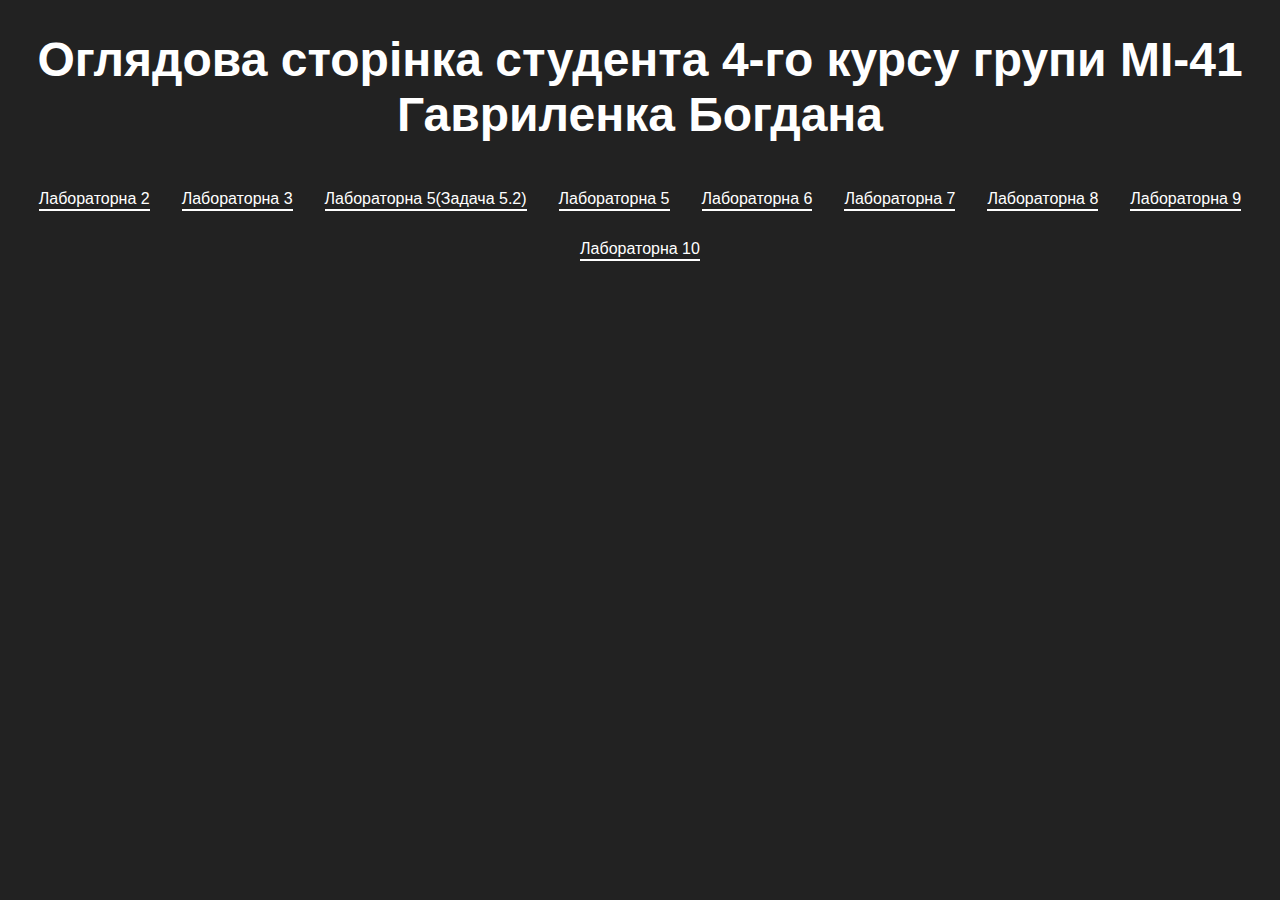
<file: index.html>
<!DOCTYPE html>
<html>
  <head>
    <title>Оглядова сторінка</title>
    <style>
      body {
        background-color: #222;
        color: #fff;
        font-family: Arial, sans-serif;
      }
      
      a {
        color: #fff;
        text-decoration: none;
        border-bottom: 2px solid #fff;
        padding-bottom: 2px;
        transition: border-bottom 0.3s ease-in-out;
      }
      
      a:hover {
        border-bottom: 2px solid #00bfff;
      }
      
      h1 {
        text-align: center;
        font-size: 3rem;
        margin-top: 2rem;
      }
      
      ul {
        list-style: none;
        margin: 0;
        padding: 0;
        display: flex;
        flex-wrap: wrap;
        justify-content: center;
      }
      
      li {
        margin: 1rem;
      }
    </style>
  </head>
  <body>
    <h1>Оглядова сторінка студента 4-го курсу групи МІ-41 Гавриленка Богдана</h1>
    <ul>
      <li><a href="lab2.html">Лабораторна 2</a></li>
      <li><a href="lab3.html">Лабораторна 3</a></li>
      <li><a href="5.2.html">Лабораторна 5(Задача 5.2)</a></li>
      <li><a href="lab5.html">Лабораторна 5</a></li>
      <li><a href="lab6.html">Лабораторна 6</a></li>
      <li><a href="lab7.html">Лабораторна 7</a></li>
      <li><a href="lab8.html">Лабораторна 8</a></li>
      <li><a href="lab9.html">Лабораторна 9</a></li>
      <li><a href="lab10.html">Лабораторна 10</a></li>
    </ul>
  </body>
</html>
</file>
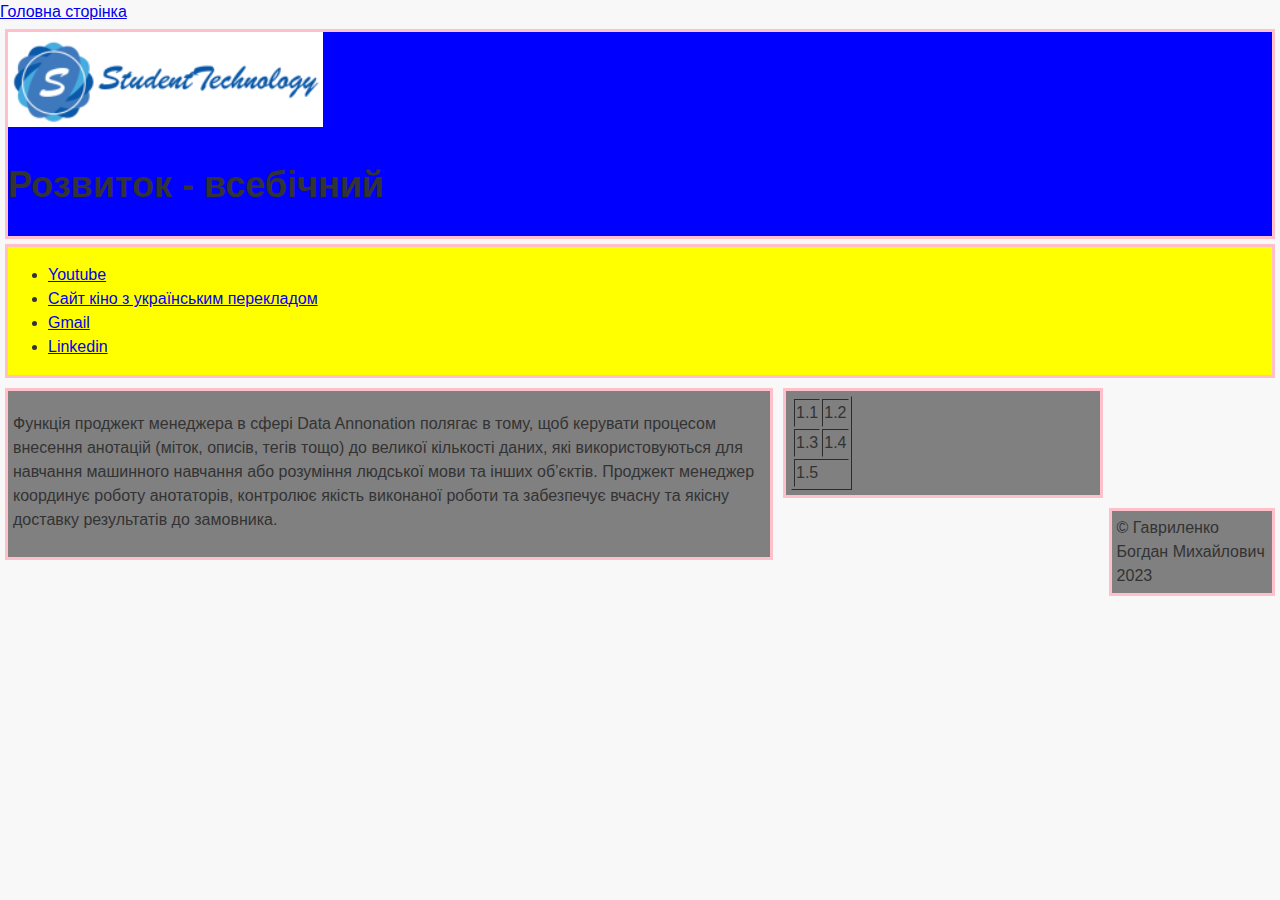
<file: 5.2.html>
<!DOCTYPE html>
<html>
<head>
    <title>Гавриленко Богдан Михайлович</title>
    <a href="index.html">Головна сторінка</a>
    <meta charset="utf-8">
<link rel="stylesheet" href="5.2.css">
</head>
<body><div id="outer" class="block">
    <img src="logo.png" alt="Логотип сайту">
    <h1>Розвиток - всебічний</h1>
</div>
<div class="block">
    <ul>
        <li><a href="https://www.youtube.com/" title="youtube.com">Youtube</a></li>
        <li><a href="https://uakino.club/" title="uakino.club">Сайт кіно з українським перекладом</a></li>
        <li><a href="https://www.gmail.com/" title="gmail.com">Gmail</a></li>
        <li><a href="https://www.linkedin.com/" title="linkedin.com">Linkedin</a></li>
    </ul>
</div>
<div class="block3">
    <p>Функція проджект менеджера в сфері Data Annonation полягає в тому, щоб керувати процесом внесення анотацій (міток, описів, тегів тощо) до великої кількості даних, які використовуються для навчання машинного навчання або розуміння людської мови та інших об’єктів. Проджект менеджер координує роботу анотаторів, контролює якість виконаної роботи та забезпечує вчасну та якісну доставку результатів до замовника.</p>
</div>

<div class="block4">
    <table border="1" class="red-bg">
      <tr>
        <td class="bisque-bg">1.1</td>
        <td class="bisque-bg">1.2</td>
      </tr>
      <tr>
        <td class="bisque-bg">1.3</td>
        <td class="bisque-bg">1.4</td>
      </tr>
      <tr>
        <td rowspan="2" colspan="2" class="bisque-bg table-center">1.5</td>
      </tr>
    </table>
  </div>
  

<div class="block5">
 © Гавриленко Богдан Михайлович 2023 
</div>
</body>
</html>
</file>
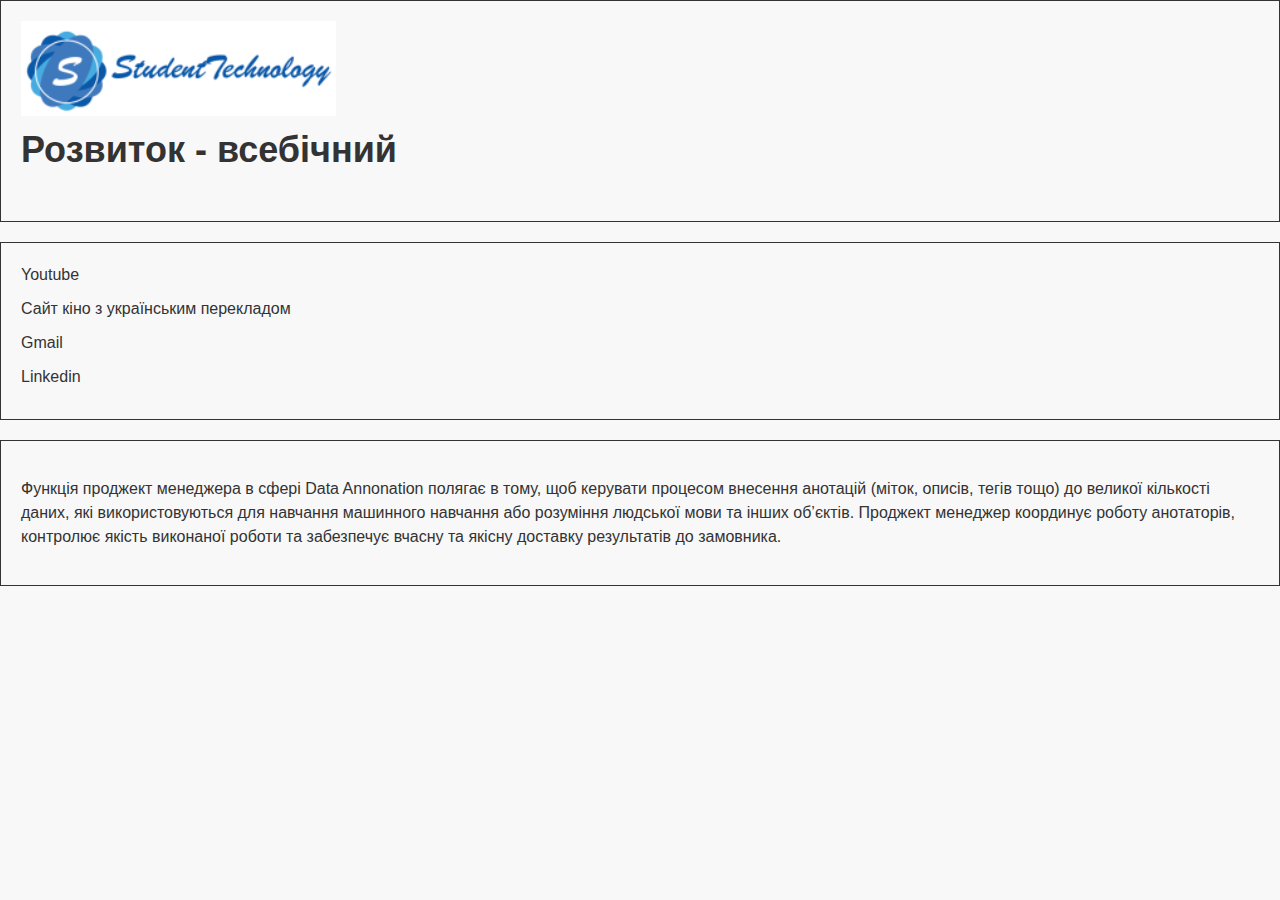
<file: lab1.html>
<!DOCTYPE html>
<html>
<head>
    <title>Гавриленко Богдан Михайлович</title>
    <meta charset="utf-8">
    <style>
        body {
            background-color: #f8f8f8;
            color: #333;
            font-family: Arial, sans-serif;
            font-size: 16px;
            line-height: 1.5;
            margin: 0;
            padding: 0;
        }
        h1 {
            font-size: 36px;
            margin-top: 0;
        }
        h3 {
            font-size: 24px;
            margin-top: 0;
        }
        .block {
            border: 1px solid #333;
            margin-bottom: 20px;
            padding: 20px;
        }
        ul {
            list-style: none;
            margin: 0;
            padding: 0;
        }
        li {
            margin-bottom: 10px;
        }
        a {
            color: #333;
            text-decoration: none;
        }
        a:hover {
            text-decoration: underline;
            color: red;
        }
    </style>
</head>
<body>
    
    <div class="block">
        <img src="logo.png" alt="Логотип сайту">
        <h1>Розвиток - всебічний</h1>
    </div>
    <div class="block">
        <ul>
            <li><a href="https://www.youtube.com/" title="youtube.com">Youtube</a></li>
            <li><a href="https://uakino.club/" title="uakino.club">Сайт кіно з українським перекладом</a></li>
            <li><a href="https://www.gmail.com/" title="gmail.com">Gmail</a></li>
            <li><a href="https://www.linkedin.com/" title="linkedin.com">Linkedin</a></li>
        </ul>
    </div>
    <div class="block">
        <p>Функція проджект менеджера в сфері Data Annonation полягає в тому, щоб керувати процесом внесення анотацій (міток, описів, тегів тощо) до великої кількості даних, які використовуються для навчання машинного навчання або розуміння людської мови та інших об’єктів. Проджект менеджер координує роботу анотаторів, контролює якість виконаної роботи та забезпечує вчасну та якісну доставку результатів до замовника.</p>
    </div>
</body>
</html
</file>
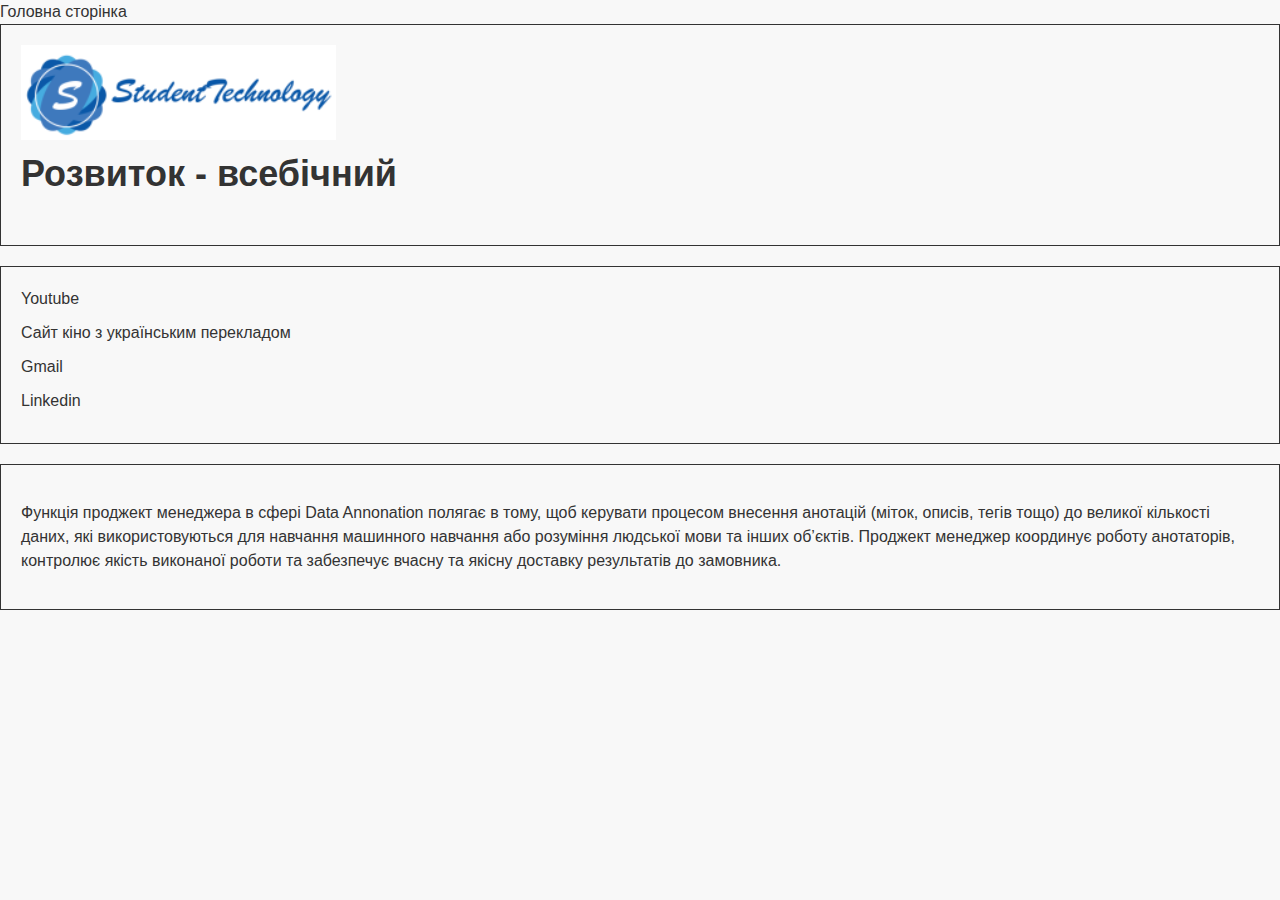
<file: lab2.html>
<!DOCTYPE html>
<html>
<head>
    <title>Гавриленко Богдан Михайлович</title>
    <a href="index.html">Головна сторінка</a>

    <meta charset="utf-8">
    <style>
        body {
            background-color: #f8f8f8;
            color: #333;
            font-family: Arial, sans-serif;
            font-size: 16px;
            line-height: 1.5;
            margin: 0;
            padding: 0;
        }
        h1 {
            font-size: 36px;
            margin-top: 0;
        }
        h3 {
            font-size: 24px;
            margin-top: 0;
        }
        .block {
            border: 1px solid #333;
            margin-bottom: 20px;
            padding: 20px;
        }
        ul {
            list-style: none;
            margin: 0;
            padding: 0;
        }
        li {
            margin-bottom: 10px;
        }
        a {
            color: #333;
            text-decoration: none;
        }
        a:hover {
            text-decoration: underline;
            color: red;
        }
    </style>
</head>
<body>
    
    <div class="block">
        <img src="logo.png" alt="Логотип сайту">
        <h1>Розвиток - всебічний</h1>
    </div>
    <div class="block">
        <ul>
            <li><a href="https://www.youtube.com/" title="youtube.com">Youtube</a></li>
            <li><a href="https://uakino.club/" title="uakino.club">Сайт кіно з українським перекладом</a></li>
            <li><a href="https://www.gmail.com/" title="gmail.com">Gmail</a></li>
            <li><a href="https://www.linkedin.com/" title="linkedin.com">Linkedin</a></li>
        </ul>
    </div>
    <div class="block">
        <p>Функція проджект менеджера в сфері Data Annonation полягає в тому, щоб керувати процесом внесення анотацій (міток, описів, тегів тощо) до великої кількості даних, які використовуються для навчання машинного навчання або розуміння людської мови та інших об’єктів. Проджект менеджер координує роботу анотаторів, контролює якість виконаної роботи та забезпечує вчасну та якісну доставку результатів до замовника.</p>
    </div>
</body>
</html
</file>
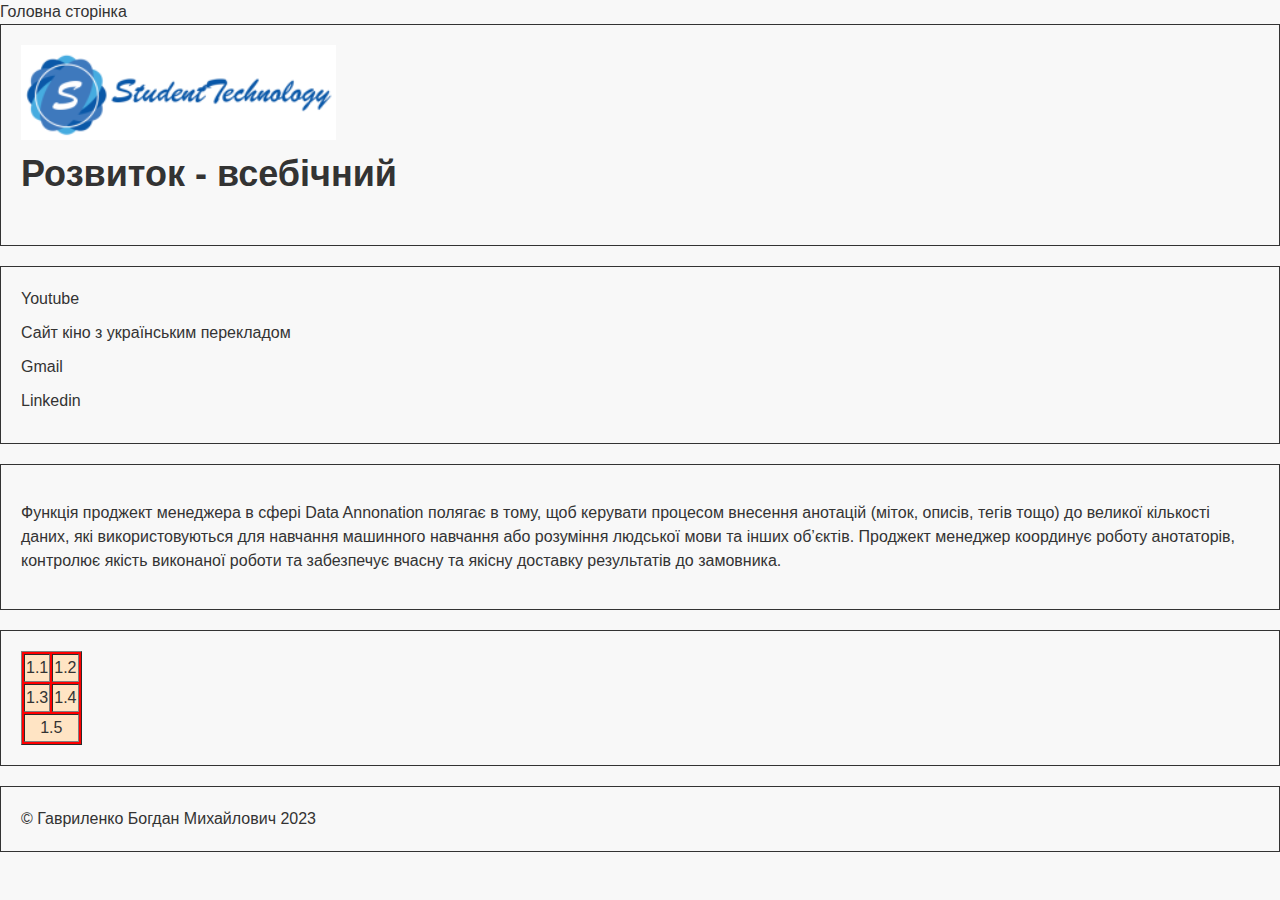
<file: lab3.html>
<!DOCTYPE html>
<html>
<head>
    <title>Гавриленко Богдан Михайлович</title>
    <a href="index.html">Головна сторінка</a>

    <meta charset="utf-8">
    <style>
        body {
            background-color: #f8f8f8;
            color: #333;
            font-family: Arial, sans-serif;
            font-size: 16px;
            line-height: 1.5;
            margin: 0;
            padding: 0;
        }
        h1 {
            font-size: 36px;
            margin-top: 0;
        }
        h3 {
            font-size: 24px;
            margin-top: 0;
        }
        .block {
            border: 1px solid #333;
            margin-bottom: 20px;
            padding: 20px;
        }
        ul {
            list-style: none;
            margin: 0;
            padding: 0;
        }
        li {
            margin-bottom: 10px;
        }
        a {
            color: #333;
            text-decoration: none;
        }
        a:hover {
            text-decoration: underline;
            color: red;
        }
        
    </style>
</head>
<body>
    
    <div class="block">
        <img src="logo.png" alt="Логотип сайту">
        <h1>Розвиток - всебічний</h1>
    </div>
    <div class="block">
        <ul>
            <li><a href="https://www.youtube.com/" title="youtube.com">Youtube</a></li>
            <li><a href="https://uakino.club/" title="uakino.club">Сайт кіно з українським перекладом</a></li>
            <li><a href="https://www.gmail.com/" title="gmail.com">Gmail</a></li>
            <li><a href="https://www.linkedin.com/" title="linkedin.com">Linkedin</a></li>
        </ul>
    </div>
    <div class="block">
        <p>Функція проджект менеджера в сфері Data Annonation полягає в тому, щоб керувати процесом внесення анотацій (міток, описів, тегів тощо) до великої кількості даних, які використовуються для навчання машинного навчання або розуміння людської мови та інших об’єктів. Проджект менеджер координує роботу анотаторів, контролює якість виконаної роботи та забезпечує вчасну та якісну доставку результатів до замовника.</p>
    </div>

    <div class="block">
        <table border="1" style="background-color: red;">
          <tr>
            <td style="background-color: bisque;">1.1</td>
            <td style="background-color: bisque;">1.2</td>
          </tr>
          <tr>
            <td style="background-color: bisque;">1.3</td>
            <td style="background-color: bisque;">1.4</td>
          </tr>
          <tr>
            <td rowspan="2" colspan="2" style="background-color: bisque; text-align: center; vertical-align: middle;">1.5</td>
          </tr>
        </table>
      </div>
      

    <div class="block">
     © Гавриленко Богдан Михайлович 2023 
    </div>
    
</body>
</html
</file>
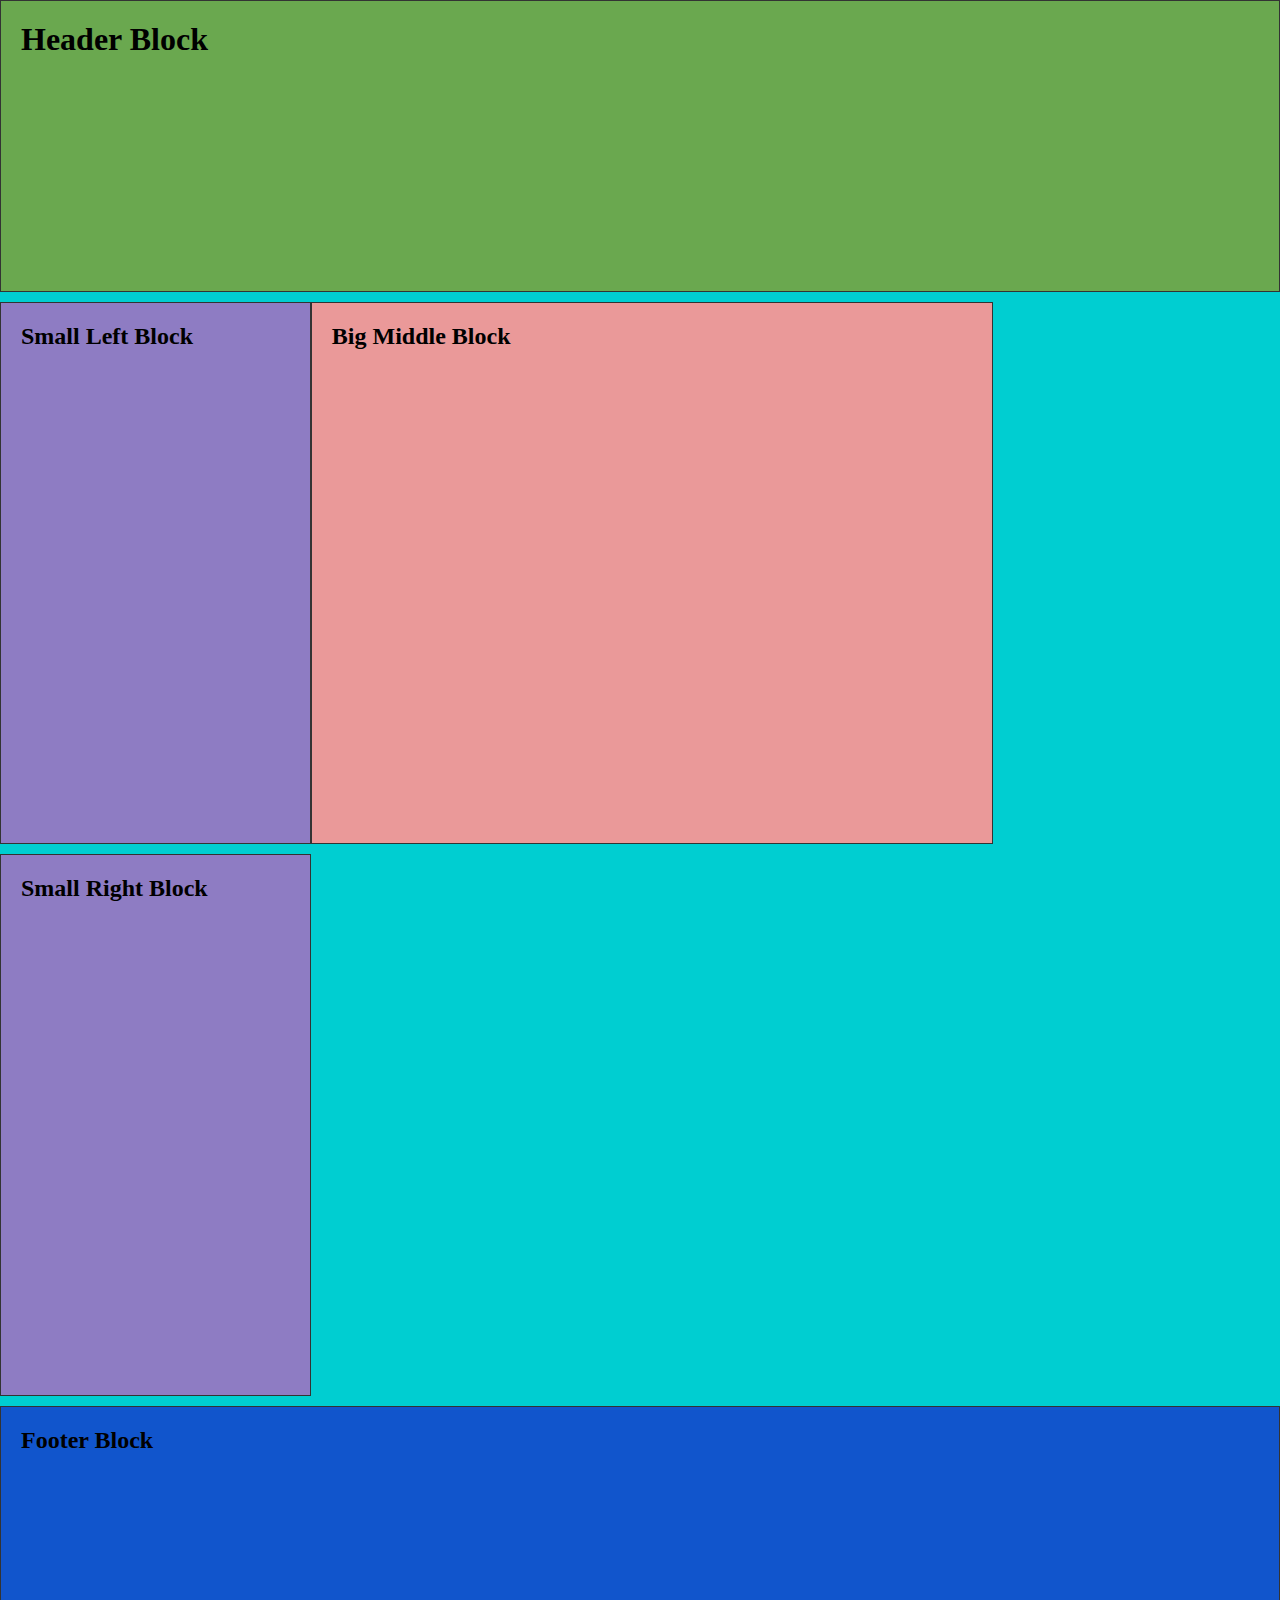
<file: lab5.html>
<!DOCTYPE html>
<html>
<head>
    <title>Lab 5</title>
    <link rel="stylesheet" href="lab5.css">
</head>
<body>
    <div class="block block1">
        <h1>Header Block</h1>
    </div>
    <div class="block block2">
        <h2>Small Left Block</h2>
    </div>
    <div class="block block3">
        <h2>Big Middle Block</h2>
    </div>
    <div class="block block4">
        <h2>Small Right Block</h2>
    </div>
    <div class="block block5">
        <h2>Footer Block</h2>
    </div>
</body>
</html>
</file>
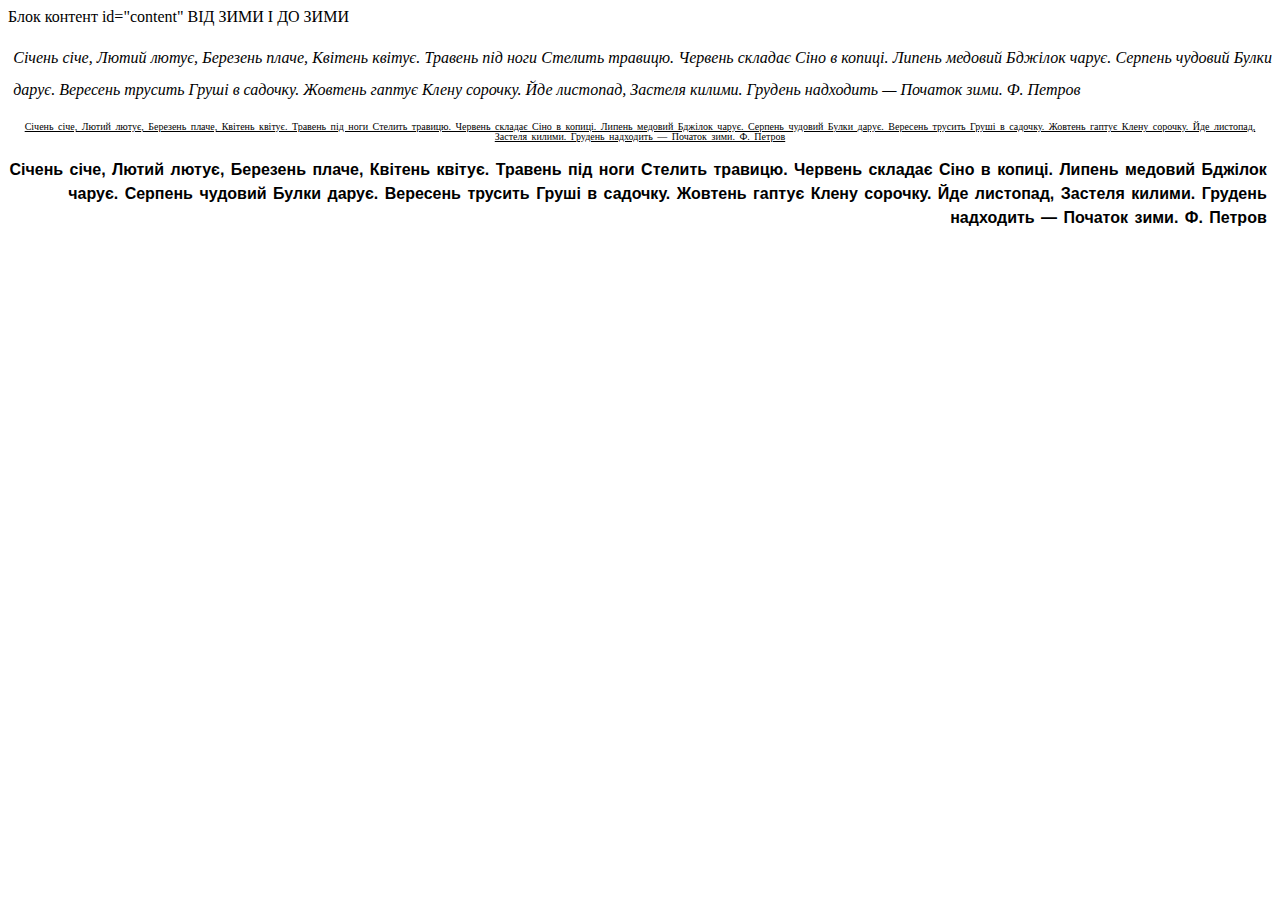
<file: lab6.html>
<!doctype html>
<html>
<head>
<title>Гіпертекстовий документ</title>
<meta charset="utf-8">
<link rel="stylesheet" href="lab6.css">
</head>
<body>
<div id="content">
Блок контент id="content"
ВІД ЗИМИ І ДО ЗИМИ
<p id="pp1">Січень січе, Лютий лютує, Березень плаче, Квітень квітує. Травень під ноги Стелить
    травицю. Червень складає Сіно в копиці. Липень
    медовий Бджілок чарує. Серпень чудовий Булки
    дарує. Вересень трусить Груші в садочку.
    Жовтень гаптує Клену сорочку. Йде листопад,
    Застеля килими. Грудень надходить — Початок
    зими. Ф. Петров</p>

<p id="pp2">Січень січе, Лютий лютує, Березень плаче, Квітень квітує. Травень під ноги Стелить
        травицю. Червень складає Сіно в копиці. Липень
        медовий Бджілок чарує. Серпень чудовий Булки
        дарує. Вересень трусить Груші в садочку.
        Жовтень гаптує Клену сорочку. Йде листопад,
        Застеля килими. Грудень надходить — Початок
        зими. Ф. Петров</p>

        <p id="pp3">Січень січе, Лютий лютує, Березень плаче, Квітень квітує. Травень під ноги Стелить
            травицю. Червень складає Сіно в копиці. Липень
            медовий Бджілок чарує. Серпень чудовий Булки
            дарує. Вересень трусить Груші в садочку.
            Жовтень гаптує Клену сорочку. Йде листопад,
            Застеля килими. Грудень надходить — Початок
            зими. Ф. Петров
        </p>
    </div>
    </body>
    </html>
</file>
<file: 5.2.css>
body {
    background-color: #f8f8f8;
    color: #333;
    font-family: Arial, sans-serif;
    font-size: 16px;
    line-height: 1.5;
    margin: 0;
    padding: 0;
}

header {
background-color: #333;
color: #fff;
padding: 20px;
}

nav ul {
list-style-type: none;
margin: 0;
padding: 0;
}

nav li {
display: inline-block;
margin-right: 20px;
}

nav a {
color: #fff;
text-decoration: none;
}

section {
margin: 20px;
}

h1 {
font-size: 36px;
}

h2 {
font-size: 24px;
}

p {
margin-bottom: 20px;
}

img {
max-width: 100%;
height: auto;
}

footer {
background-color: #333;
color: #fff;
padding: 20px;
text-align: center;
}



div {
border: 3px solid pink;
margin: 5px;
background-color: yellow;
}


#outer {
background-color: blue;
}


.block3, .block4, .block5 {
    float: left;
    box-sizing: border-box;
    padding: 5px;
    }
    
    .block3 {
    background-color: gray;
    float: left;
    width: 60%;
   
    }
    
    .block4 {
    background-color: gray;
    float: cetner;
    width: 25%;
    
    }
    
    .block5 {
    background-color: gray;
    float: right;
    width: 13%;
    
    }
</file>
<file: lab5.css>
body {
    background-color: #00CED1;

}
* {
    margin: 0;
  }

.block{
    border: 1px solid #333;
    margin-bottom: 10px;
    padding: 20px;
    margin-top: 0px;
    margin-left: 0px;
}


.block1 {
    background-color: #6aa84f;
    height: 250px;
    
}
.block2 {
    background-color: #8e7cc3;
    float: left;
    width: 21%;
    height: 500px;
}
.block3 {
    background-color: #ea9999;
    float: left;
    width: 50%;
    height: 500px;
    
}
.block4 {
    background-color: #8e7cc3;
    float: left;
    width: 21%;
    height: 500px;
    
}
.block5 {
    background-color: #1155cc;
    height: 250px;
    clear:both;
}
</file>
<file: lab6.css>
#pp1 {
    font-family: Verdana;
  font-size: 16px;
  font-style: italic;
  line-height: 2;
  text-align: justify;
  padding-left: 5.25px;
    }

#pp2 {
        font-family: Comic Sans MS;
        font-size: 10px;
        text-decoration: underline;
        line-height: 1;
        text-align: center;
        word-spacing: 2px;
      }

#pp3 {
        font-family: Arial;
        font-size: 16px;
        font-weight: bold;
        line-height: 1.5;
        text-align: right;
        padding-right: 5.25px;
        word-spacing: 2px; 
      }
</file>
